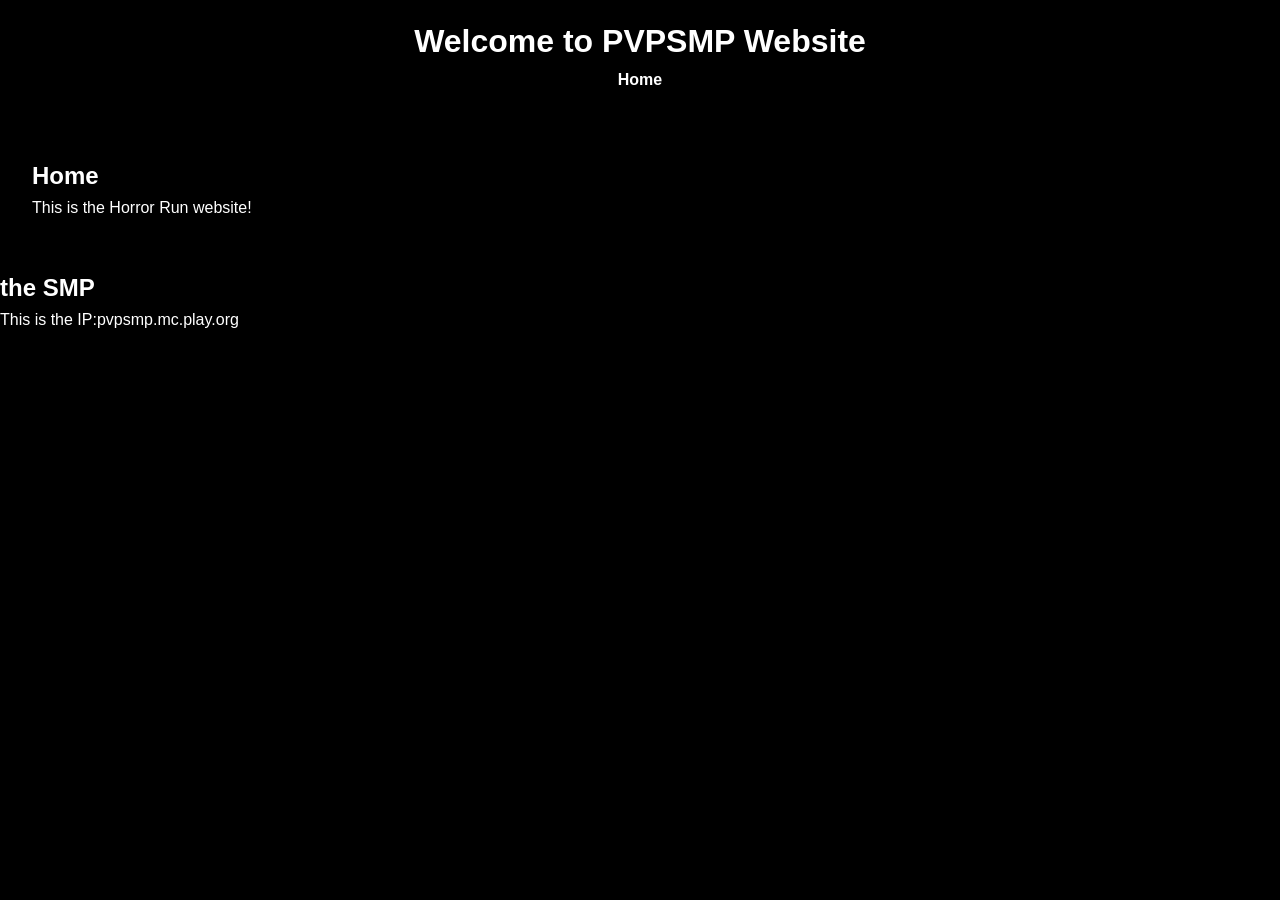
<file: index.html>
<!DOCTYPE html>
<html lang="en">
<head>
    <meta charset="UTF-8">
    <meta name="viewport" content="width=device-width, initial-scale=1.0">
    <meta http-equiv="X-UA-Compatible" content="ie=edge">
    <title>PVPSMPWebsite</title>
    <link rel="stylesheet" href="style.css">
</head>
<body>
    <header>
        <h1>Welcome to PVPSMP Website</h1>
        <nav>
            <ul>
                <li><a href="#home">Home</a></li>
            </ul>
        </nav>
    </header>

    <section id="home">
        <h2>Home</h2>
        <p>This is the Horror Run website!</p>

    </section>
        <h2>the SMP</h2>
        <p>This is the IP:pvpsmp.mc.play.org</p>



</body>
</html>
</file>
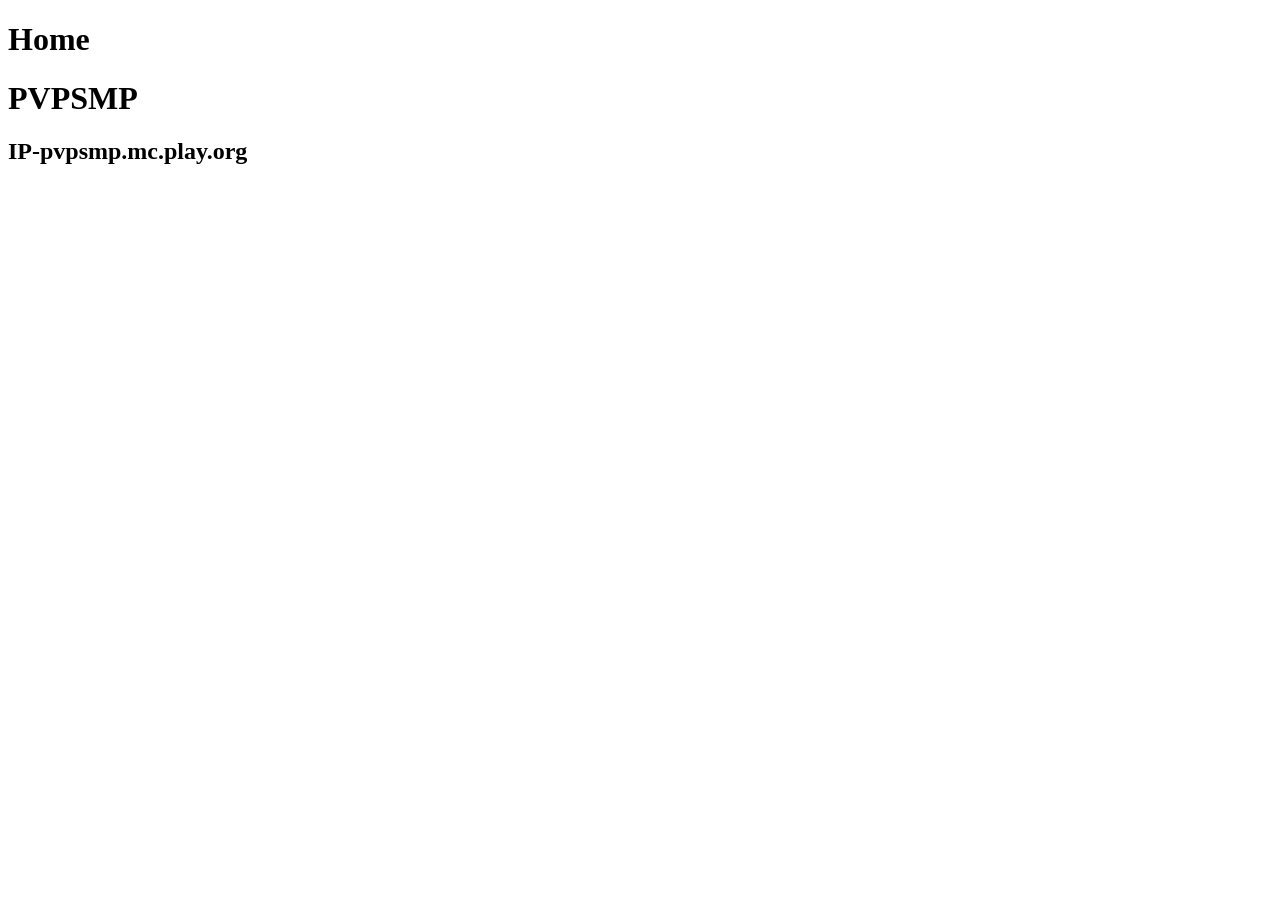
<file: IDK.html>
<!DOCTYPE html>
<html lang="en">
<head>
    <meta charset="UTF-8">
    <meta name="viewport" content="width=device-width, initial-scale=1.0">
    <title>PVPSMP</title>
</head>
<body>
    <h1>Home</h1>
    <h1>PVPSMP</h1>
    <h2>IP-pvpsmp.mc.play.org</h3>
</body>
</html>
</file>
<file: style.css>
/* Reset some default styles */
* {
    margin: 0;
    padding: 0;
    box-sizing: border-box;
}

body {
    font-family: Arial, sans-serif;
    line-height: 1.6;
    background-color: #000000;
    color: #ffffff;
}

header {
    background-color: #000000;
    color: #ffffff;
    padding: 1rem;
    text-align: center;
}

header nav ul {
    list-style: none;
    padding: 0;
}

header nav ul li {
    display: inline;
    margin: 0 15px;
}

header nav ul li a {
    color: #ffffff;
    text-decoration: none;
    font-weight: bold;
}

header nav ul li a:hover {
    text-decoration: underline;
}

section {
    padding: 2rem;
    margin: 1rem 0;
}

footer {
    background-color: #000000;
    color: #ffffff;
    text-align: center;
    padding: 1rem;
    position: fixed;
    width: 100%;
    bottom: 0;
}
</file>
